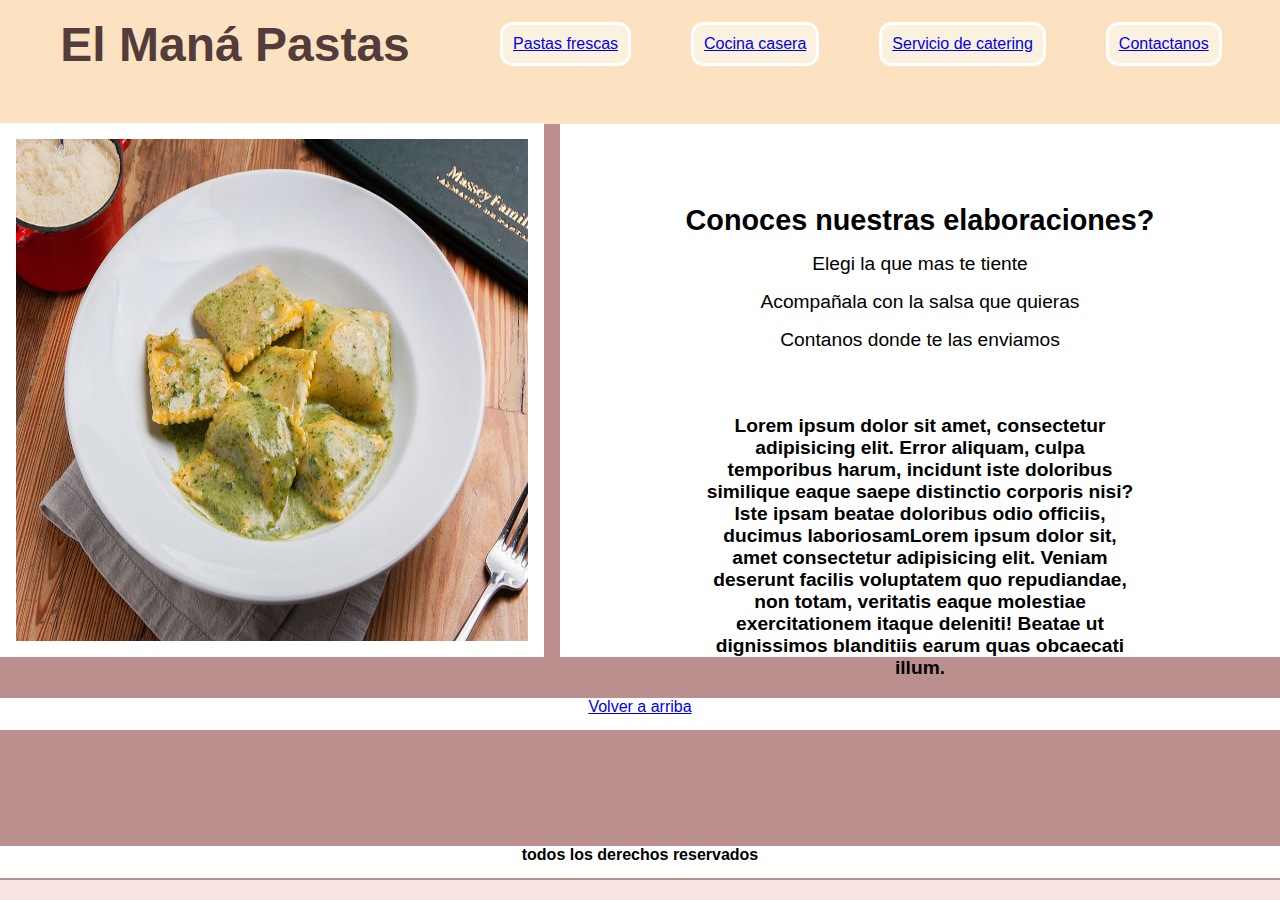
<file: index.html>
<!DOCTYPE html>
<html lang="en">
<head>
    <meta charset="UTF-8">
    <meta http-equiv="X-UA-Compatible" content="IE=edge">
    <meta name="viewport" content="width=device-width, initial-scale=1.0">
    <!--link de tipografia-->
    <link rel="preconnect" href="https://fonts.googleapis.com">
    <link rel="preconnect" href="https://fonts.gstatic.com" crossorigin>
    <link href="https://fonts.googleapis.com/css2?family=Nunito:wght@200&family=Open+Sans&display=swap" rel="stylesheet">
    <!-- link de mi css-->

    <link rel="stylesheet" href="css/styles.css">
    <title>El mana pastas</title>

</head>
<body>
    <div class="contenedor">
      <header id="arriba">
        
            <h1>El Maná Pastas</h1>
        
             <nav class="hijo1">
                 <ul>
                 <li class="uno">
                    <a href="pages/pastasfrescas.html">
                    Pastas frescas
                    </a>
                 </li>
                 <li class="dos">
                    <a href="pages/cocinacasera.html">
                    Cocina casera
                    </a>
                </li>
                <li class="tres">
                    <a href="pages/serviciocatering.html">
                    Servicio de catering
                    </a>
                </li>
                <li class="cuatro">
                    <a href="pages/contactanos.html">
                    Contactanos
                    </a>
                </li>
            </ul>
          </nav>
        </header >
        
         <main > 
               <!-- <img  src="img/sorrentinos.jpg" alt="imagen de sorrentinos">-->
                <nav class="hijo3">
                    <h2>Conoces nuestras elaboraciones?</h2>
                    <ol>
                        <li>Elegi la que mas te tiente</li>
                        <li>Acompañala con la salsa que quieras</li>
                        <li>Contanos donde te las enviamos</li>
                    </ol>
                </nav> 
                <h3 ><p >Lorem ipsum dolor sit amet, consectetur adipisicing elit. Error aliquam, culpa temporibus harum, incidunt iste doloribus similique eaque saepe distinctio corporis nisi? Iste ipsam beatae doloribus odio officiis, ducimus laboriosamLorem ipsum dolor sit, amet consectetur adipisicing elit. Veniam deserunt facilis voluptatem quo repudiandae, non totam, veritatis eaque molestiae exercitationem itaque deleniti! Beatae ut dignissimos blanditiis earum quas obcaecati illum.</p></h3>
            </main>
            <aside > 
               <img  src="img/plato.jpg" alt=" imagen de plato de raviolones">
               
            </aside>
       
          <div >   
            <a href="#arriba">
               Volver a arriba
            </a>
           </div>

          <footer>
              <h4>
                  todos los derechos reservados
              </h4>
          </footer>
     
        </div>

      
</body>
</html>
</file>
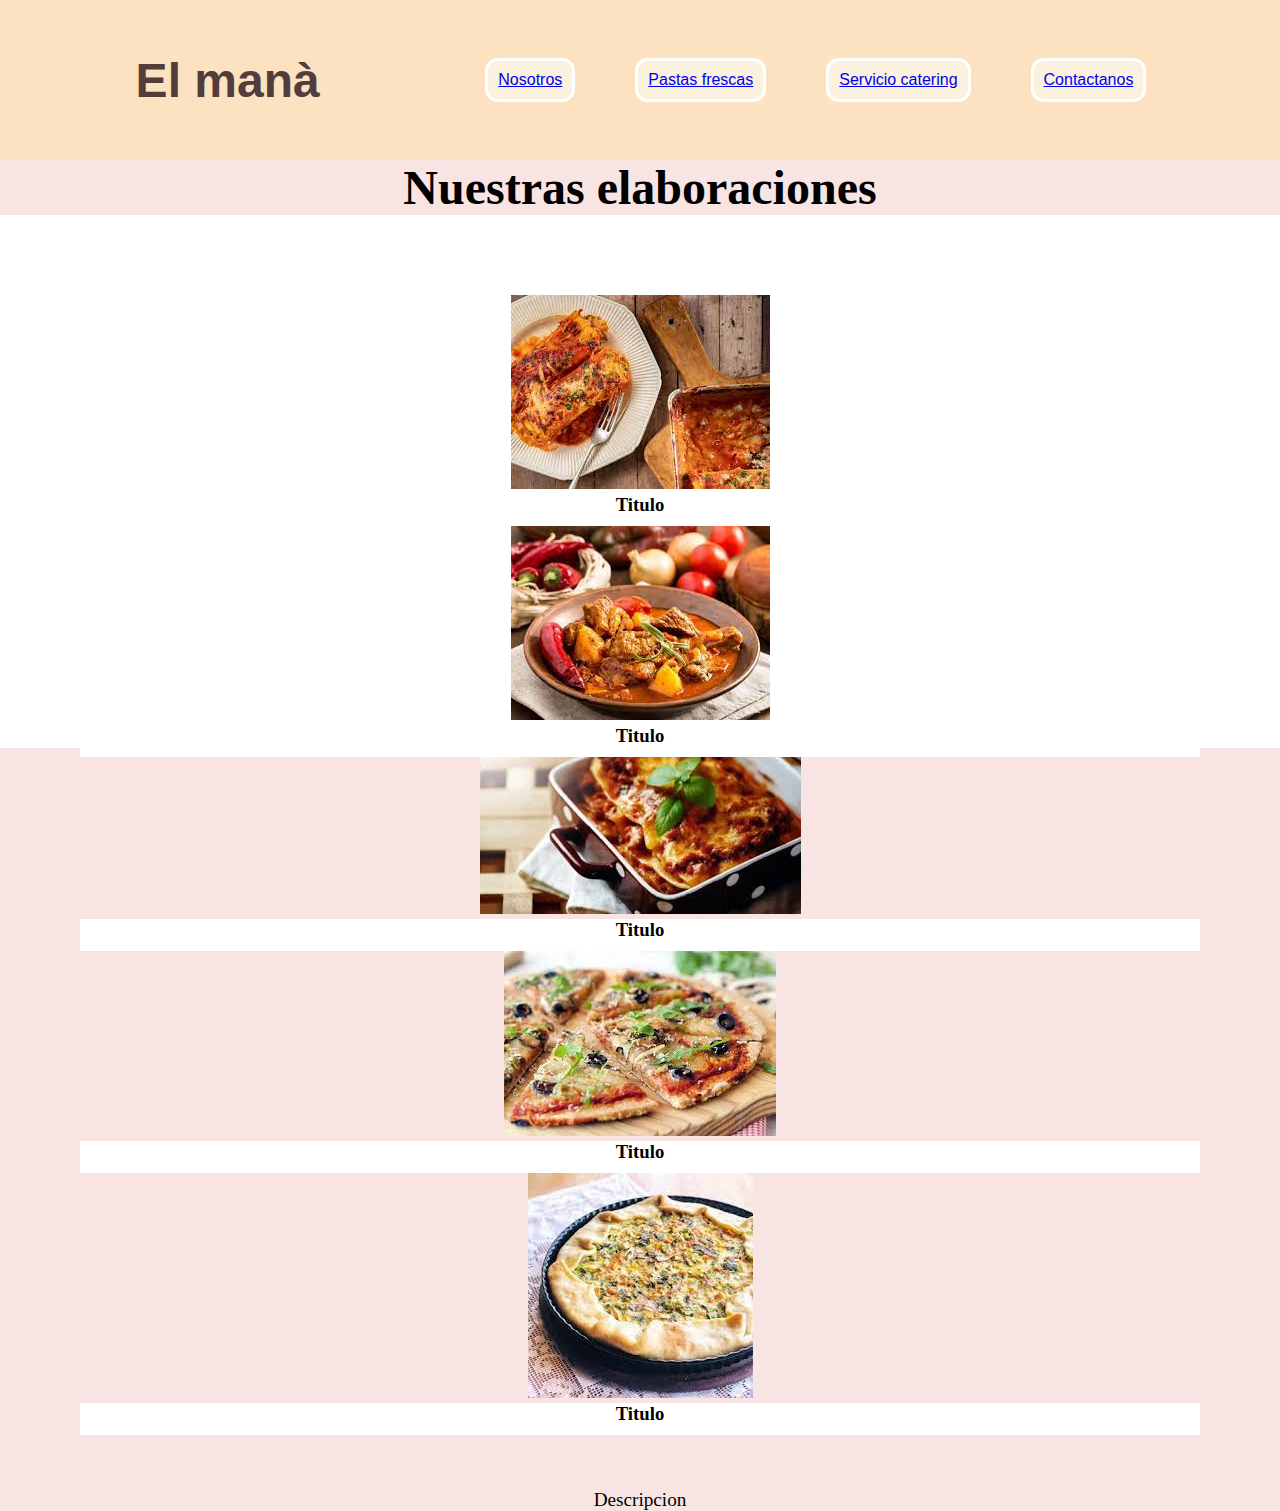
<file: pages/cocinacasera.html>
<!DOCTYPE html>
<html lang="en">
<head>
    <meta charset="UTF-8">
    <meta http-equiv="X-UA-Compatible" content="IE=edge">
    <meta name="viewport" content="width=device-width, initial-scale=1.0">
    <!--link de tipografia-->
    
    <link rel="preconnect" href="https://fonts.googleapis.com">
    <link rel="preconnect" href="https://fonts.gstatic.com" crossorigin>
    <link href="https://fonts.googleapis.com/css2?family=Nunito:wght@200&family=Open+Sans&display=swap" rel="stylesheet">

    
    
    <!--link de mi css-->
    <link rel="stylesheet" href="../css/styles.css">


    <title>Cocina casera</title>
</head>
<body>

    <header>
        <h1> El manà </h1>
        <nav>
    <ul>
        <li class="uno">
            <a href="../index.html">
            Nosotros
            </a>
        </li>
         <li class="dos">   <a href="../pages/pastasfrescas.html">
            Pastas frescas
            </a>
        </li>
        <li class="tres">
            <a href="../pages/serviciocatering.html">
            Servicio catering
            </a>
        </li>
        <li class="cuatro">
            <a href="../pages/contactanos.html">
            Contactanos
            </a>
        </li>
    </ul>
</nav>
</header>
<h2>
    Nuestras elaboraciones 
</h2>

<main class="casero">
    <img src="/img/cocina casera/canelones.jfif" alt="imagen de canelones ">
    <div>
        <h3>Titulo</h3>
        <p>Descripcion</p>
    </div>
    <img src="/img/cocina casera/estofado.jfif" alt="imagen de estofado">
    <div>
        <h3>Titulo</h3>
        <p>Descripcion</p>
    </div>
    <img src="/img/cocina casera/lasagna.jfif" alt="imagen de lasagna">
    <div>
        <h3>Titulo</h3>
        <p>Descripcion</p>
    </div>
    <img src="/img/cocina casera/pizza.jfif" alt="imagen de pizza integral">
    <div>
        <h3>Titulo</h3>
        <p>Descripcion</p>
    </div>
    <img src="/img/cocina casera/tarta.jfif" alt="imagen de tarta">
    <div>
        <h3>Titulo</h3>
        <p>Descripcion</p>
    </div>
</main>




</body>
</html>
</file>
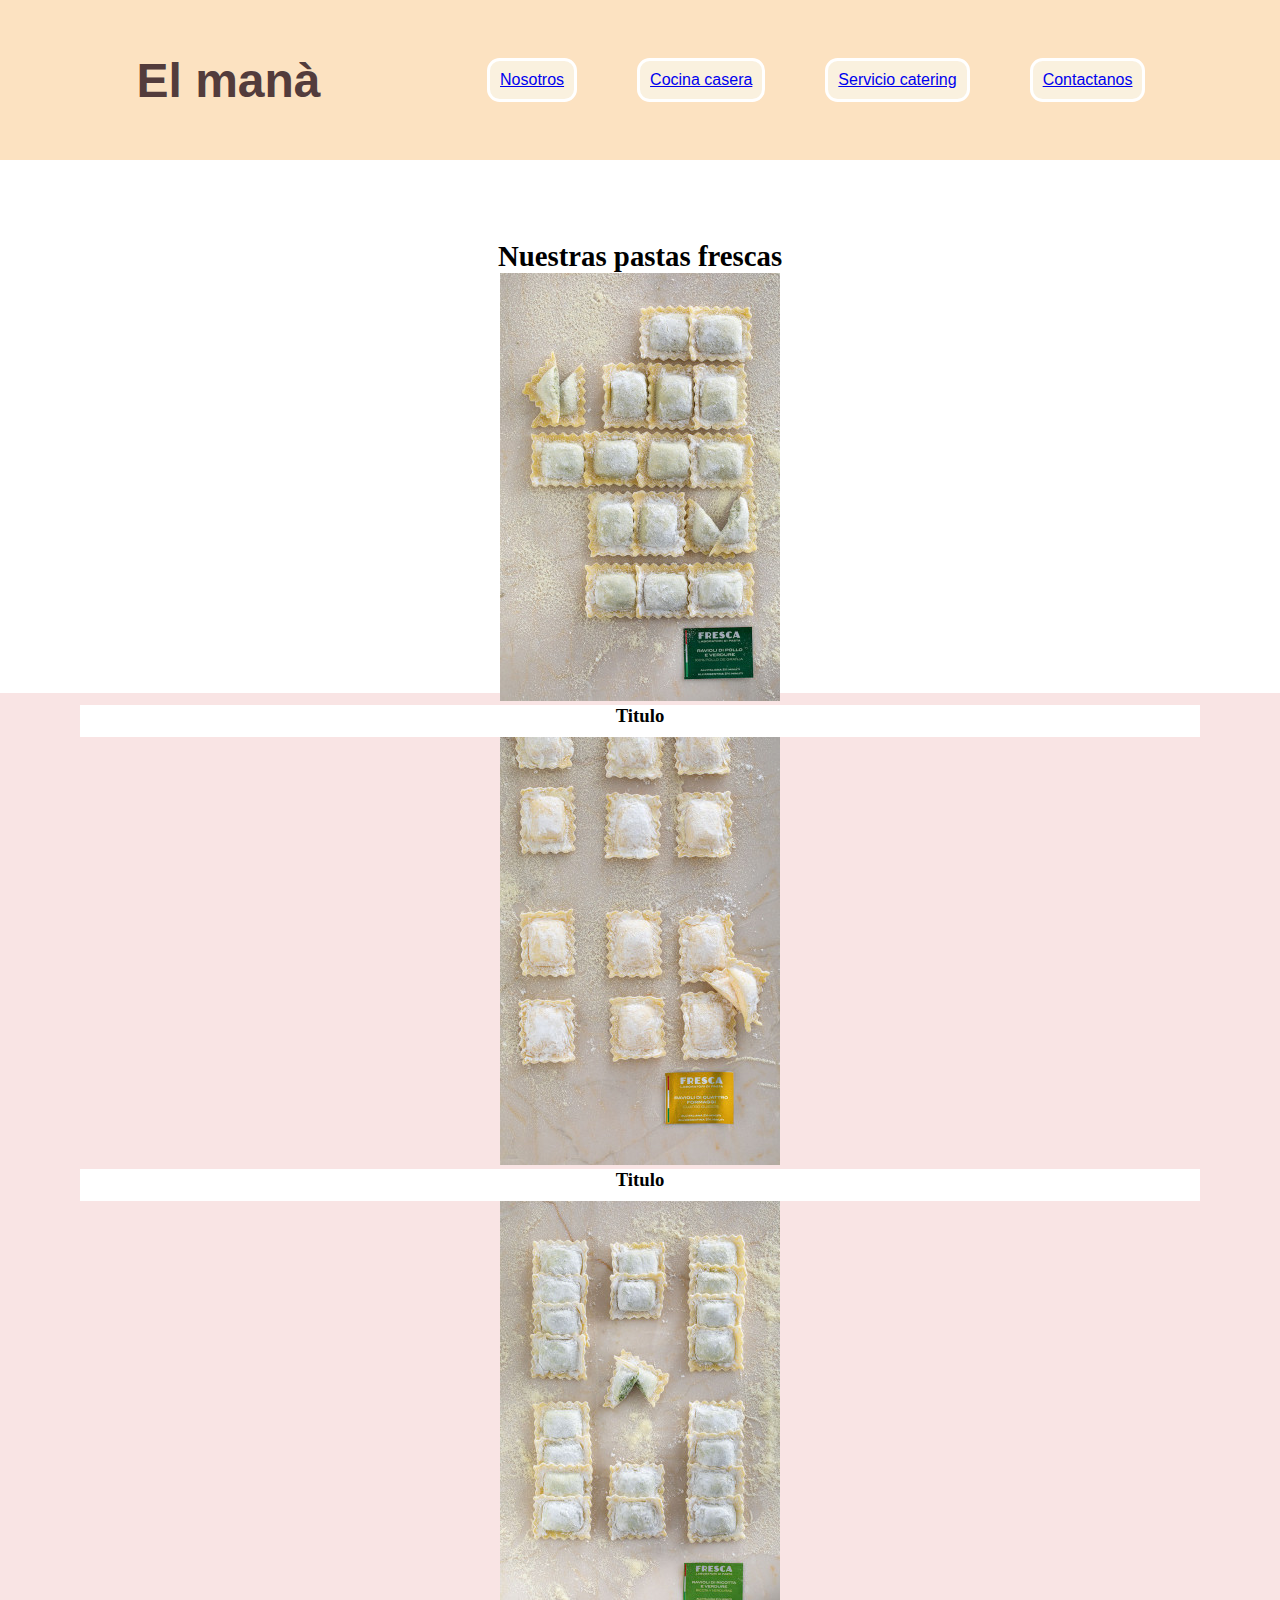
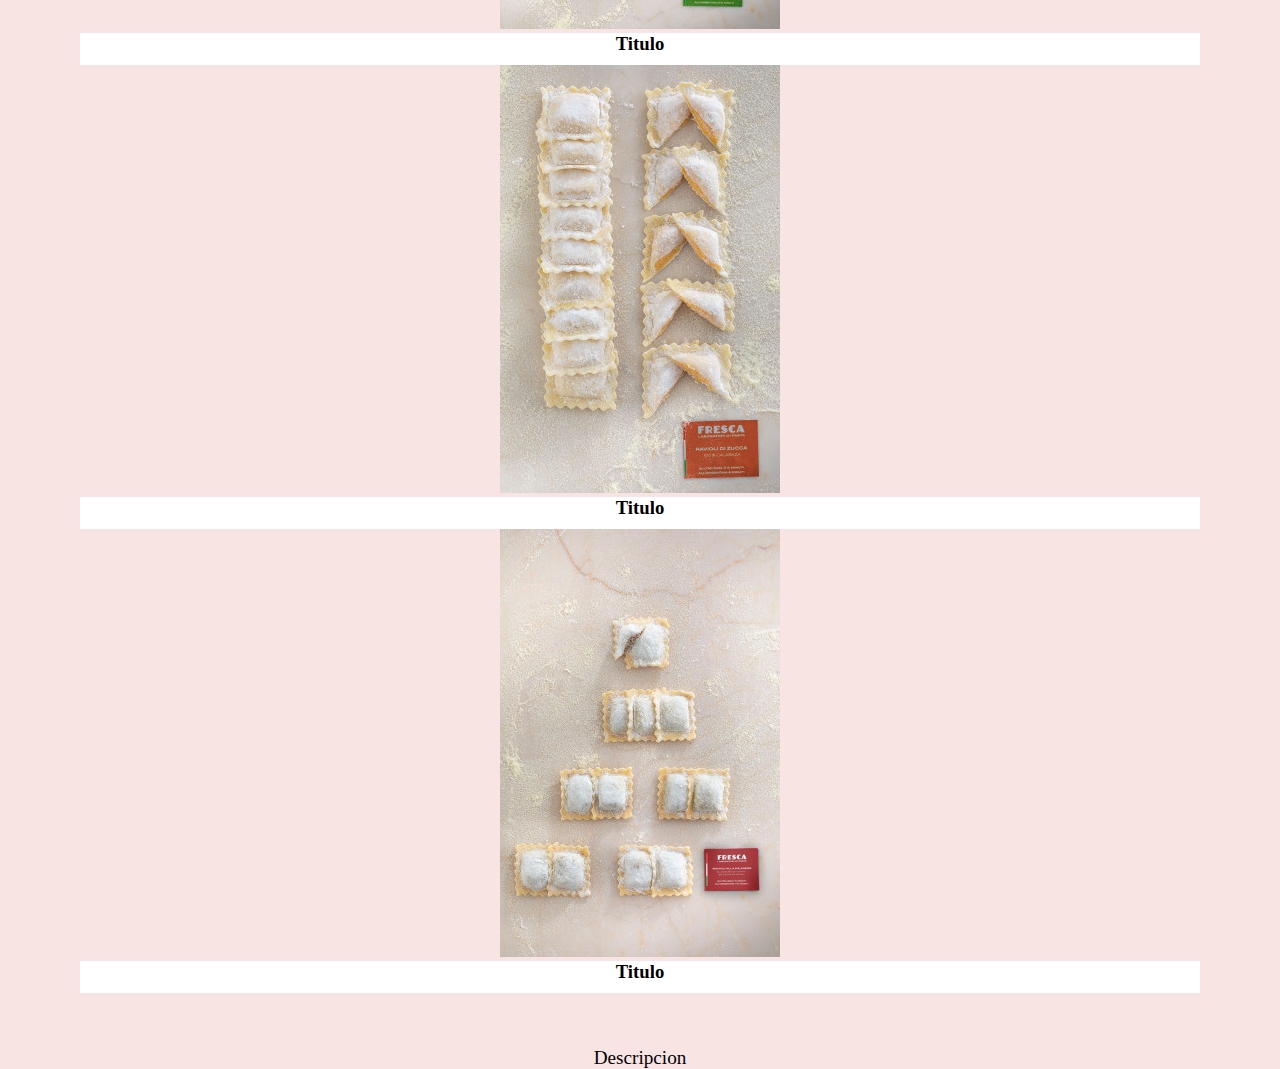
<file: pages/pastasfrescas.html>
<!DOCTYPE html>
<html lang="en">
<head>
    <meta charset="UTF-8">
    <meta http-equiv="X-UA-Compatible" content="IE=edge">
    <meta name="viewport" content="width=device-width, initial-scale=1.0">
    <!--link de tipografia-->
    
    <link rel="preconnect" href="https://fonts.googleapis.com">
    <link rel="preconnect" href="https://fonts.gstatic.com" crossorigin>
    <link href="https://fonts.googleapis.com/css2?family=Nunito:wght@200&family=Open+Sans&display=swap" rel="stylesheet">
    
    <!--link de mi css-->
    <link rel="stylesheet" href="../css/styles.css">

    <title>Pastas Frescas</title>
</head>
<body>
  <header class="pastafresca">
      <h1> El manà </h1>
        <nav>
            <ul>
                <li class="uno">
                    <a href="../index.html">
                        Nosotros
                    </a>
                 </li>
                 <li class="dos">
                     <a href="../pages/cocinacasera.html">
                         Cocina casera
                     </a>
                 </li>
                 <li class="tres">
                     <a href="../pages/serviciocatering.html">
                         Servicio catering
                     </a>
                 </li>
                 <li class="cuatro">
                     <a href="../pages/contactanos.html">
                         Contactanos
                     </a>
                 </li>
            </ul>
        </nav>
    </header>

    <main>
        <h2>Nuestras pastas frescas</h2>
        <div class="pastasfrescas">
            <img src="/img/pastas frescas/ravioli-di-pollo-e-verdure.jpg" alt="imagen de ravioles de pollo y verdura">
             <div>
                <h3>Titulo</h3>
                <p>Descripcion</p>
             </div>
            <img src="/img/pastas frescas/ravioli-di-quattro-formaggi-4-quesos.jpg" alt="imagen de ravioles 4 quesos">
             <div>
                <h3>Titulo</h3>
                <p>Descripcion</p>
             </div> 
             <img src="/img/pastas frescas/ravioli-di-ricotta-e-verdure.jpg" alt="imagen de ravioles de ricota y verdura">
             <div>
                <h3>Titulo</h3>
                <p>Descripcion</p>
             </div>
            <img src="/img/pastas frescas/ravioli-di-zucca-100-calabaza.jpg" alt="imagen de ravioles de calabaza">
            <div>
                <h3>Titulo</h3>
                <p>Descripcion</p>
            </div>
            <img src="/img/pastas frescas/ravioli-alla-milanese.jpg" alt="ravioles de salmon">
            <div>
                <h3>Titulo</h3>
                <p>Descripcion</p>
            </div>
    </div>
    </main>
    
    
</body>
</html>
</file>
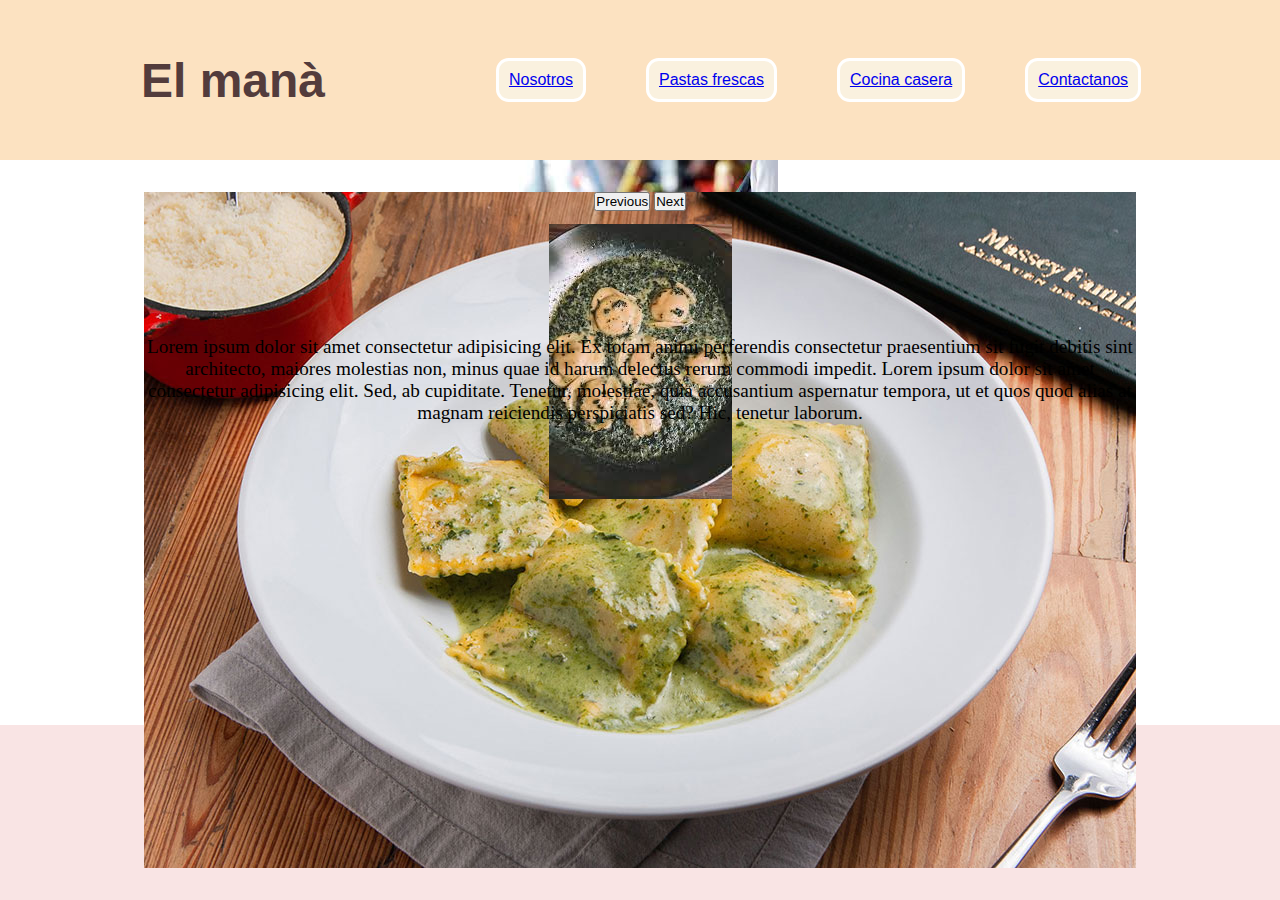
<file: pages/serviciocatering.html>
<!DOCTYPE html>
<html lang="en">
<head>
    <meta charset="UTF-8">
    <meta http-equiv="X-UA-Compatible" content="IE=edge">
    <meta name="viewport" content="width=device-width, initial-scale=1.0">
    <!--link de tipografia-->
    
    <link rel="preconnect" href="https://fonts.googleapis.com">
    <link rel="preconnect" href="https://fonts.gstatic.com" crossorigin>
    <link href="https://fonts.googleapis.com/css2?family=Nunito:wght@200&family=Open+Sans&display=swap" rel="stylesheet">
    
    <link href="https://cdn.jsdelivr.net/npm/bootstrap@5.2.0-beta1/dist/css/bootstrap.min.css" rel="stylesheet" integrity="sha384-0evHe/X+R7YkIZDRvuzKMRqM+OrBnVFBL6DOitfPri4tjfHxaWutUpFmBp4vmVor" crossorigin="anonymous">

    <!--link de mi css-->
    <link rel="stylesheet" href="../css/styles.css">
    <title> Servicio catering</title>
</head>
<body>

    <div class="container">

    <header class="row">
        <h1 class="col-4">El manà</h1>
        <nav class="col-8">
            <ul>
                <li class="uno">
                    <a href="../index.html">
                        Nosotros
                    </a>
                </li>
                <li class="dos">
                    <a href="../pages/pastasfrescas.html ">
                        Pastas frescas
                    </a>
                </li>
                <li class="tres">
                    <a href="../pages/cocinacasera.html">
                        Cocina casera
                    </a>
                </li>
                <li class="cuatro">
                    <a href="../pages/contactanos.html">
                        Contactanos
                    </a>
                </li>
            </ul>
        </nav>
    </header>


    <div id="carouselExampleInterval calecita " class="carousel slide" data-bs-ride="carousel">
        <div class="carousel-inner col">
          <div class="carousel-item active" data-bs-interval="10000">
            <img src="/img/catering/descarga.jfif" class="d-block w-500" alt="foto de catering">
          </div>
          <div class="carousel-item" data-bs-interval="2000">
            <img src="/img/plato.jpg" class="d-block w-500" alt="foto de pastas ">
          </div>
          <div class="carousel-item">
            <img src="/img/sorrentinos.jpg" class="d-block w-500" alt="foto de plato con pastas">
          </div>
        </div>
        <button class="carousel-control-prev" type="button" data-bs-target="#carouselExampleInterval" data-bs-slide="prev">
          <span class="carousel-control-prev-icon" aria-hidden="true"></span>
          <span class="visually-hidden">Previous</span>
        </button>
        <button class="carousel-control-next" type="button" data-bs-target="#carouselExampleInterval" data-bs-slide="next">
          <span class="carousel-control-next-icon" aria-hidden="true"></span>
          <span class="visually-hidden">Next</span>
        </button>
      </div>

  <!-- <main >
        <h2> Conoce nuestro servivio de catering</h2>
        <img src="/img/catering/descarga.jfif" alt="imagen de un catering"class="plato" >
    </main>  -->  
    <main class="row">
        <p class="col m-2">Lorem ipsum dolor sit amet consectetur adipisicing elit. Ex totam animi perferendis consectetur praesentium sit fugit debitis sint architecto, maiores molestias non, minus quae id harum delectus rerum commodi impedit.
        Lorem ipsum dolor sit amet consectetur adipisicing elit. Sed, ab cupiditate. Tenetur, molestiae, quia accusantium aspernatur tempora, ut et quos quod alias at magnam reiciendis perspiciatis sed? Hic, tenetur laborum.</p>
        </main>

</div>

    <script src="https://cdn.jsdelivr.net/npm/bootstrap@5.2.0-beta1/dist/js/bootstrap.bundle.min.js" integrity="sha384-pprn3073KE6tl6bjs2QrFaJGz5/SUsLqktiwsUTF55Jfv3qYSDhgCecCxMW52nD2" crossorigin="anonymous"></script> 
    
</body>
</html>
</file>
<file: css/styles.css>
/*


header h1{
    background-color: aquamarine;
    color: burlywood;
    text-align: start;
    font-size: 50px;
    font-family:'Nunito', sans-serif;
    font-family: 'Open Sans', sans-serif; 

}



.pasta{
    
    height: 400px;
    margin-bottom: 40px;
    display: flex;
    flex-direction: column;
    align-items: center;
    justify-content: space-evenly;
    border-style: ridge;

}

 nav ul li {
    background-color: blanchedalmond;
    width: 100px;
    height: 50px;px;
    display: inline-flex;
    padding: 5px;
    margin: 5px;
    align-items: flex-end;



}

a{
    color: peru;
    text-decoration: none;
    font-family:'Nunito', sans-serif;
    font-family: 'Open Sans', sans-serif; 
    
}*/
/*estilos del contenedor principal
.colores {
    display: flex;
    flex-wrap: wrap;
}
.plato{
    display: flex;
    height: 750px;
    justify-content: right;
}
  


h2{
    color: peru;
    text-align: center;
    font-size: 35px;
    font-family:'Nunito', sans-serif;
    font-family: 'Open Sans', sans-serif; 
    margin: 50px;
}

nav ol li{
    list-style: none;
    font-size: 'Nunito', sans-serif;
    font-family: 'Open Sans', sans-serif;;
    text-align: center;
    color: peru;
    font-size: 28px;
}

h3{
    font-size:'Nunito', sans-serif;
    font-family: 'Open Sans', sans-serif; 
    color: peru;
    color: peru;
    text-align: center;
    font-size: 28px;
    font-family:'Nunito', sans-serif;
    font-family: 'Open Sans', sans-serif; 
    margin: 50px;
}

span{
    font-size: 'Nunito', sans-serif;
    font-family: 'Open Sans', sans-serif;
    color: peru;

}
.enlace{
    font-size:25px;
    text-align: center;
}

h4{
    font-size:'Nunito', sans-serif;
    font-family: 'Open Sans', sans-serif ;
    color: burlywood;
    font-size: 10px;
    text-align: center;
}
/* seccion pastas frescas



.pastasfrescas{
    display: flex;
    justify-content: space-around;


}
/*seccion cocina casera productos

.casero{
    display: flex;
    justify-content: space-around;
}

/*seccion servicio de catering

.plato{
    display:flex;
    justify-content: space-around;
    height: 250px;
}

.texto{
    text-align: center;
    font-size: 25px;
    font-size:'Nunito', sans-serif;
    font-family: 'Open Sans', sans-serif ;
    color:rgb(232, 169, 86);
}

/*seccion formulario

fieldset{
    text-align: center;
    font-size: 25px;
    font-size:'Nunito', sans-serif;
    font-family: 'Open Sans', sans-serif ;
    color:rgb(232, 169, 86);
}*/



/*PROBANDO GRID

*{
    margin: 0px;
    padding: 0px;
    box-sizing: border-box;
}

/*BODY

body{
    background-color: bisque;
}

header h1 {
    text-align: center;
}

nav {
    margin: 2.5rem;
}

nav ul {
    display: flex;
    justify-content: space-evenly;
}

nav ul li {
    list-style: none;
    background-color: whitesmoke;
    padding:4px;
    border-radius: 1rem;
}*/
/*

.importanteP{
    display: grid;
    grid-template-areas: "coloresF  nosotrosM";
                         
    justify-content: center;
                        
}
 
.platoR{
    height: 500px;
    margin: 5px;
    justify-content: flex-end;

}*/

/*reset*/
*{
    margin: 0;
    padding: 0;
    box-sizing: border-box;

  }
body{ 
    background-color: rgb(249, 228, 228);
}

html{
    text-align: center;
    font-size: 32px;
}

p{
    font-size: 1rem;
}

.contenedor {
    gap: 0.5rem; 
    min-height: 880px;
    align-items: center;
    justify-content: center;
    font-family: 'Montserrat', sans-serif;

    background-color: rosybrown;
    margin: auto 0; 
    display: grid;
    grid-template-columns: 1fr 2fr 2fr 2fr;
    grid-template-rows: 10% 65% 5% 25%;
    grid-template-areas: "header header header header"
                         "aside aside main main"
                         "div div div div"
                         "footer footer footer footer";

} 

/* ESTILOS HEADER */

header{
    height: 5rem;
    background-color: rgb(252, 226, 193);
    grid-area: header;
    display: flex;
    flex-flow: row wrap;
    justify-content: space-evenly;
    align-items: center;
    font-family: 'Montserrat', sans-serif;
   
}

header h1{
    text-align: left;
    padding: 1rem;
    font-size: 1.5rem;
    color: rgb(83, 60, 60);
}

nav ul {
    display: flex;

}

header nav ul li {
    padding: 10px;
    background-color: rgb(250, 241, 223);
    list-style: none;
    margin: 30px;
    text-decoration-line: none;
    border: 0.1rem solid white;
    border-radius: 0.4rem;
   font-size: 0.5rem;
   justify-content: center;
   align-items: center;
   
    
}

main{
    height: 533px;
    grid-area: main;
    background-color: white;
    font-size: 0.6rem;
    padding: 2.5rem;

}
main nav ol li {
    list-style: none;
    margin: 00.5rem;

}

main p{
    font-size: 0.6rem;
    margin: 2rem;
    text-align: center;
    align-items: center;
}

aside{
    grid-area: aside;
    
}

aside img{
    width: 100%;
    display: grid;
    border:  0.5rem solid white ;
    height: 16.7rem;

}

div{
    background-color: white;
    grid-area: div;
    height: 1rem;
    text-align: center;
    font-size: 00.5rem;
}

footer{
    background-color: white;
    grid-area: footer;
    font-size: 00.5rem;
    height: 1rem;
    

}

/* MEDIA QUERIES*/

    @media screen and (max-width:1023px){
       
        .contenedor {
            width: 100%;
            grid-template-columns: repeat(2, auto);
            
        }

}

    @media screen and (max-width:768px){
        body{
            background-color: blue;
        }

        img{
            display: block;
            width: 100%;
        }
        .contenedor {
            width: 100%;
            grid-template-columns: 100%;
            grid-template-rows: repeat(4, auto);
            grid-template-areas: "header "
                                 "main "
                                 "aside"
                                 "div "
                                 "footer";
            

                          
        }
    }
    

/* ANIMACIONES PARA EL DESAFIO*/

header h1:hover {
    
font-size: 2rem;
}

.uno:hover {
    font-size: 0.3rem;
}

.dos:hover{
    font-size: 0.3rem ;
}

.tres:hover{
    font-size: 0.3rem;
}

.cuatro:hover{
    font-size: 0.3rem;
}

.catering{
    padding: 50px;
    margin: 15px;
    height: 100px;
    
}

.img{
    padding: 5rem;
    margin: 2rem;
    height: 5rem;
}
</file>
